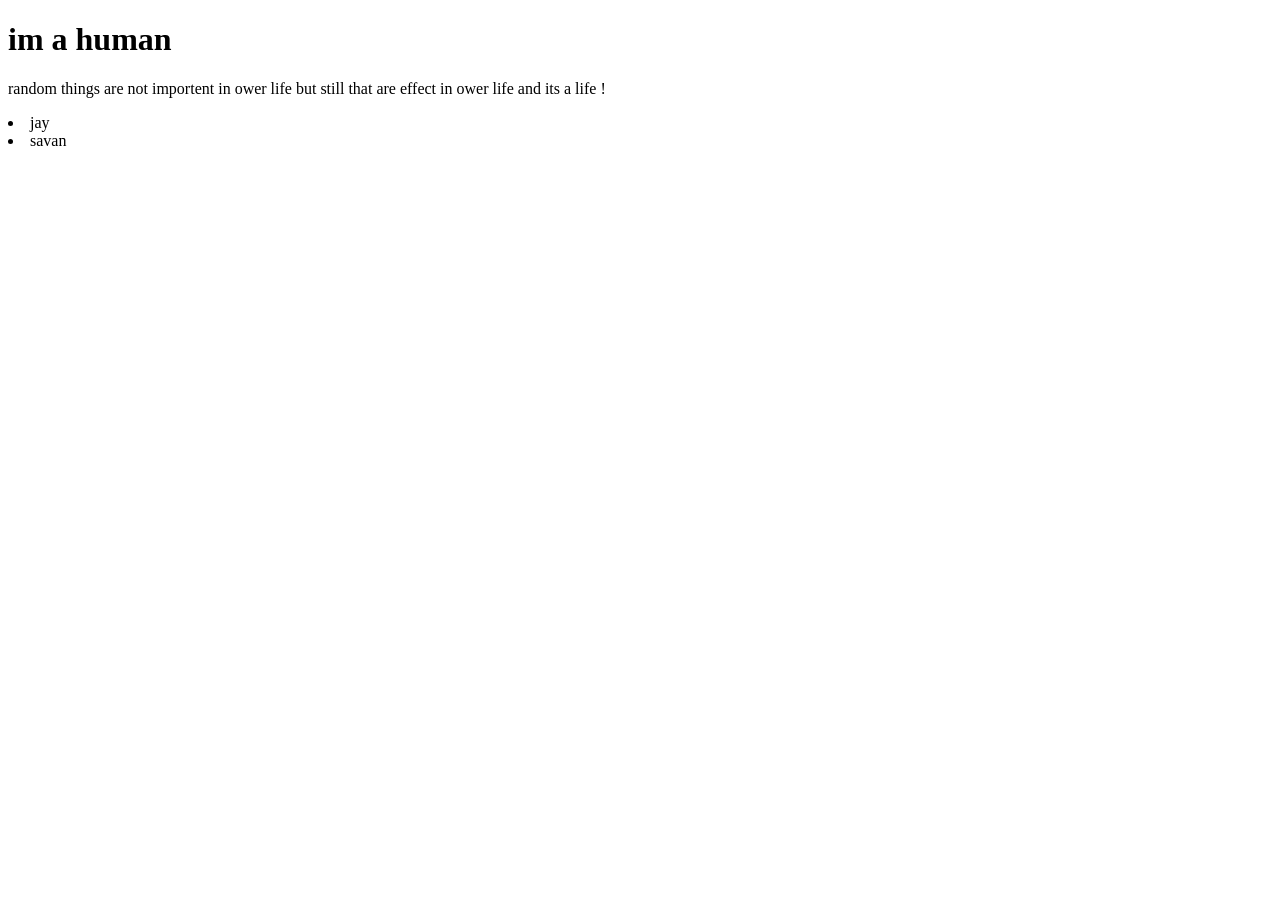
<file: tasks-1/index.html>
<!DOCTYPE html>
<html lang="en">
<head>
    <meta charset="UTF-8">
    <meta name="viewport" content="width=device-width, initial-scale=1.0">
    <title>Document</title>
</head>
<body>
    <h1>im a human</h1>
    <p> random things are not importent in ower life but still that are effect in ower life and its a life !</p>
    <li>jay</li>
    <li>savan</li>
</body>
</html>
</file>
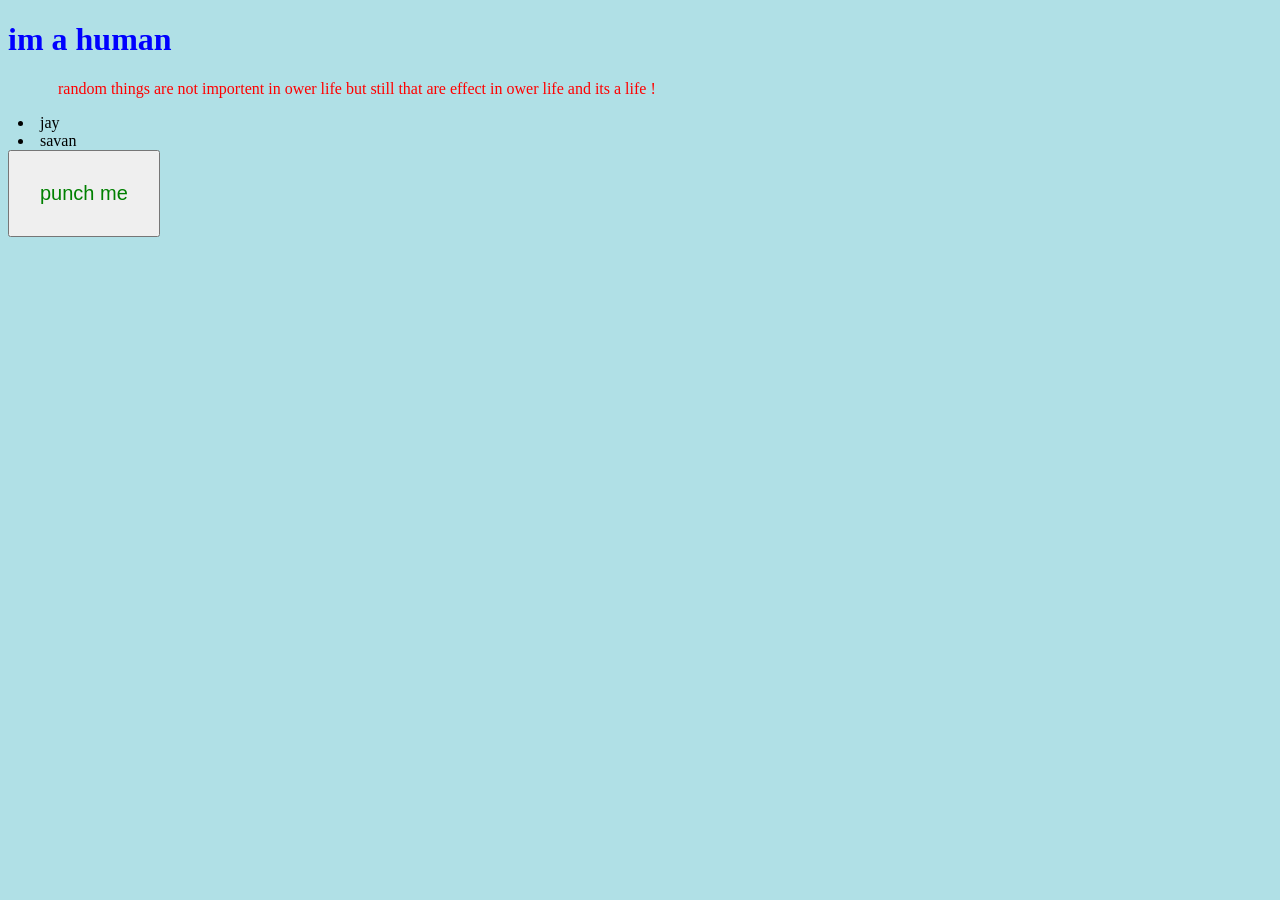
<file: tasks-2/index.html>
<!DOCTYPE html>
<html lang="en">
<head>
    <meta charset="UTF-8">
    <meta name="viewport" content="width=device-width, initial-scale=1.0">
    <title>tasks-2</title>
    <link href="style.css" rel="stylesheet" >
</head>
<body>
    <h1 >im a human</h1>
    <p> random things are not importent in ower life but still that are effect in ower life and its a life !</p>
    <li>jay</li>
    <li>savan</li>
    <button>punch me</button>
</body>
</html>
</file>
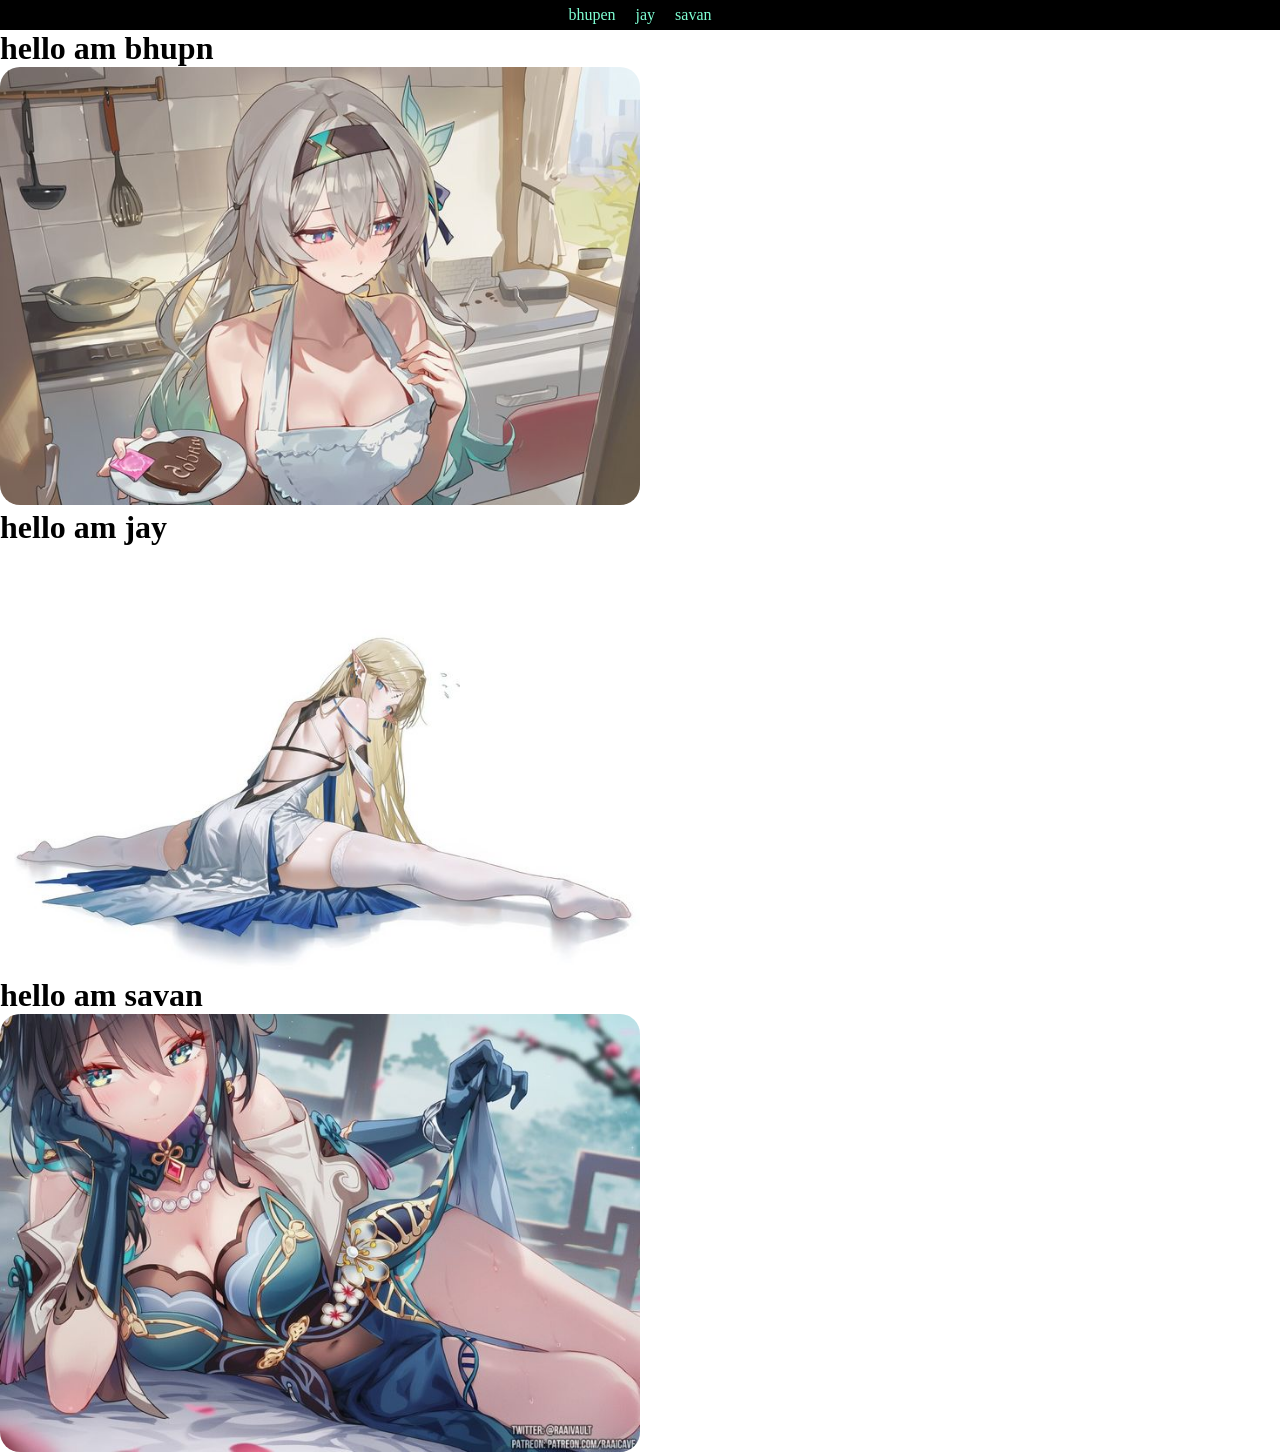
<file: tasks-3/index.html>
<!DOCTYPE html>
<html lang="en">
<head>
    <meta charset="UTF-8">
    <meta name="viewport" content="width=device-width, initial-scale=1.0">
    <link href="style.css" rel="stylesheet">
    <title>Tasks - 3</title>
</head>
<body>
    <nav>
        <a href="#bupen">bhupen</a>
        <a href="#jay">jay</a>
        <a href="#savan">savan</a>
    </nav>
    <div class="bhupen" id="bhupen" >
        <h1>hello am bhupn</h1>
        <img src="./f.jpeg"">
    </div>
    <div class="jay" id="jay">
        <h1>hello am jay</h1>
        <img src="./s.jpeg">
    </div>
    <div class="savan" id="savan">
        <h1>hello am savan</h1>
        <img src="./t.jpeg">
    </div>
</body>
</html>
</file>
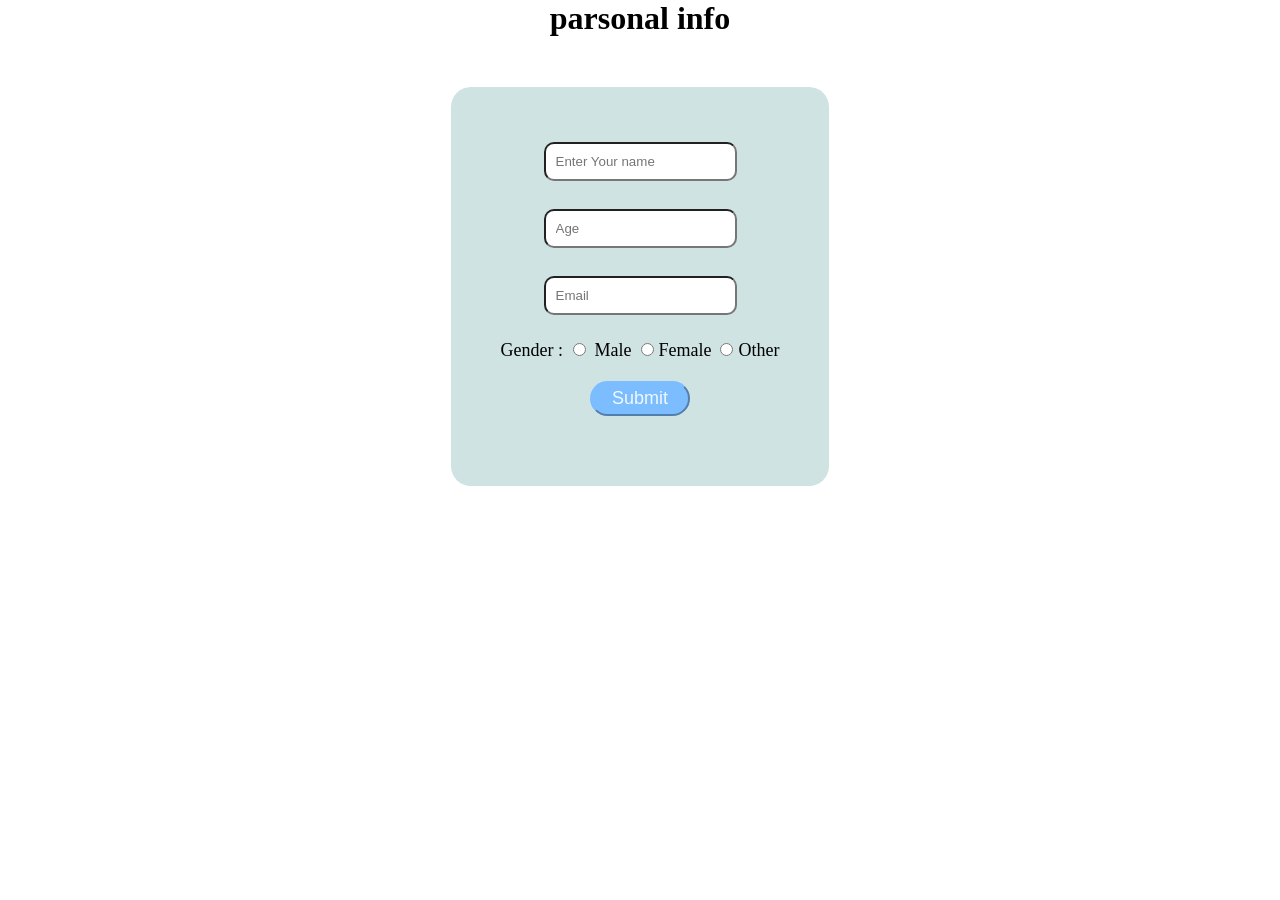
<file: tasks-4/index.html>
<!DOCTYPE html>
<html lang="en">
<head>
    <meta charset="UTF-8">
    <meta name="viewport" content="width=device-width, initial-scale=1.0">
    <title>Document</title>
    <link rel="stylesheet" href="style.css">
</head>
<body>
    <div class="box">
        <h1>parsonal info</h1>
        <form action="submit">
            <input type="text" placeholder="Enter Your name"><br>
            <input type="number" placeholder="Age"><br>
            <input type="email" placeholder="Email"><br>
            <div>
                
                <label for="">Gender : </label>
                <input type="radio" name="gender" value="Male" > <label for="">Male</label>
                <input type="radio" name="gender" value="Female"><label for="">Female</label>
                <input type="radio" name="gender" value="Other"><label for="">Other</label>
            </div>
            <button type="submit">Submit</button>
            <!-- <input type="text"> -->
        </form>
    </div>
</body>
</html>
</file>
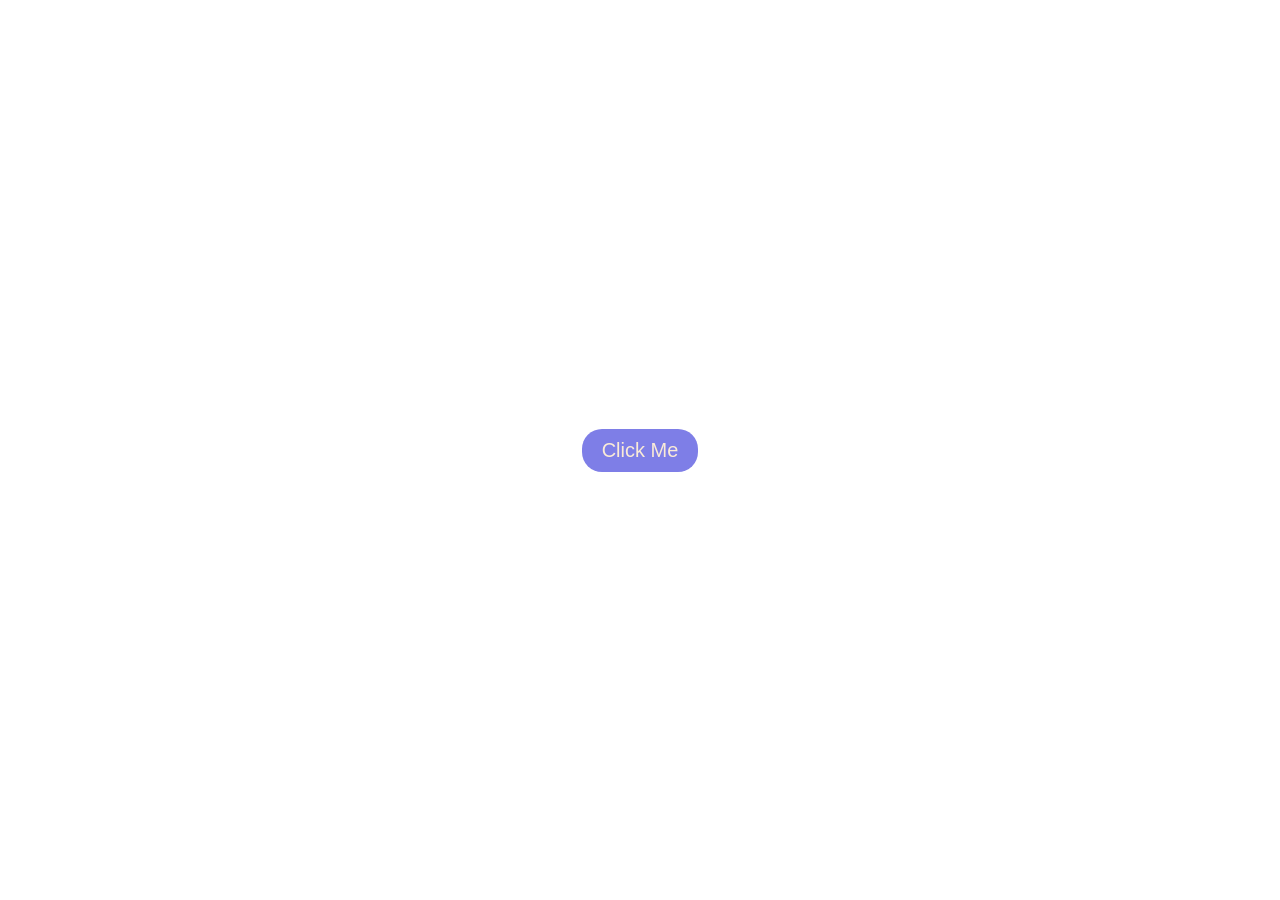
<file: tasks-5/index.html>
<!DOCTYPE html>
<html lang="en">
<head>
    <meta charset="UTF-8">
    <meta name="viewport" content="width=device-width, initial-scale=1.0">
    <title>Document</title>
    <link rel="stylesheet" href="style.css">
</head>
<body>
    <button type="button" id="but">click me</button>
    <script src="script.js"></script>
</body>
</html>
</file>
<file: tasks-2/style.css>
body {
  background-color: powderblue;
}
h1 {
  color: blue;
}
p {
  color: red;
  margin-left:50px;
  pading
}
li{
    margin-left:10px;
}
button{
    padding:30px;
    font-size:20px;
    color:green;
    background:sky;
}
</file>
<file: tasks-3/style.css>
*{
    margin:0;
    padding:0;
    box-sizing:border-box;
}
html,body{
    width: 100%;
    height: 100%;
}
img{
    width:50%;
    height: 50%;
    border-radius: 20px;
}

nav{
    width: 100%;
    height: 30px;
    background: #000;
    display: flex;
    align-items: center;
    justify-content: center;
    gap: 20px;
}

nav a{
    color: aquamarine;
    text-decoration: none;

}
</file>
<file: tasks-4/style.css>
* {
    margin: 0;
    padding: 0;
    box-sizing: border-box;
}

html,
body {
    width: 100%;
    height: 100%;
}

.box {
    display: flex;
    flex-direction: column;
    justify-content: center;
    align-items: center;
}

form {
    background: #cfe3e3;
    /* width: 350px;
    height: 300px; */
    /* padding: 25px; */
    display: flex;
    justify-content: center;
    align-items: center;
    flex-direction: column;
    border-radius: 20px;
    margin: 50px;
    padding: 50px 50px;
}

input {
    padding: 10px;
    margin: 5px;
    border-radius: 10px;
}

form label {
    font-weight: 500;
    font-size: large;
}

form button {
    width: 100px;
    padding: 5px;
    font-weight: 500;
    font-size: large;
    border-radius: 20px;
    margin: 20px;
    background: #7bbdff;
    color: aliceblue;
    border-color: #7bbdff;
}

form button:hover {
    background: #3096fc;
    color: rgb(11, 13, 14);
    border-color: #7bbdff;
    scale: 1.2;
}
</file>
<file: tasks-5/style.css>
* {
    margin: 0;
    padding: 0;
    box-sizing: border-box;
}

html,
body {
    width: 100%;
    height: 100%;
    display: flex;
    justify-content: center;
    align-items: center;
}

button{
    padding:10px 20px;
    border-radius: 20px;
    border: none;
    background: rgb(126, 126, 231);
    color: antiquewhite;
    font-size: 20px;
    text-transform: capitalize;
}
</file>
